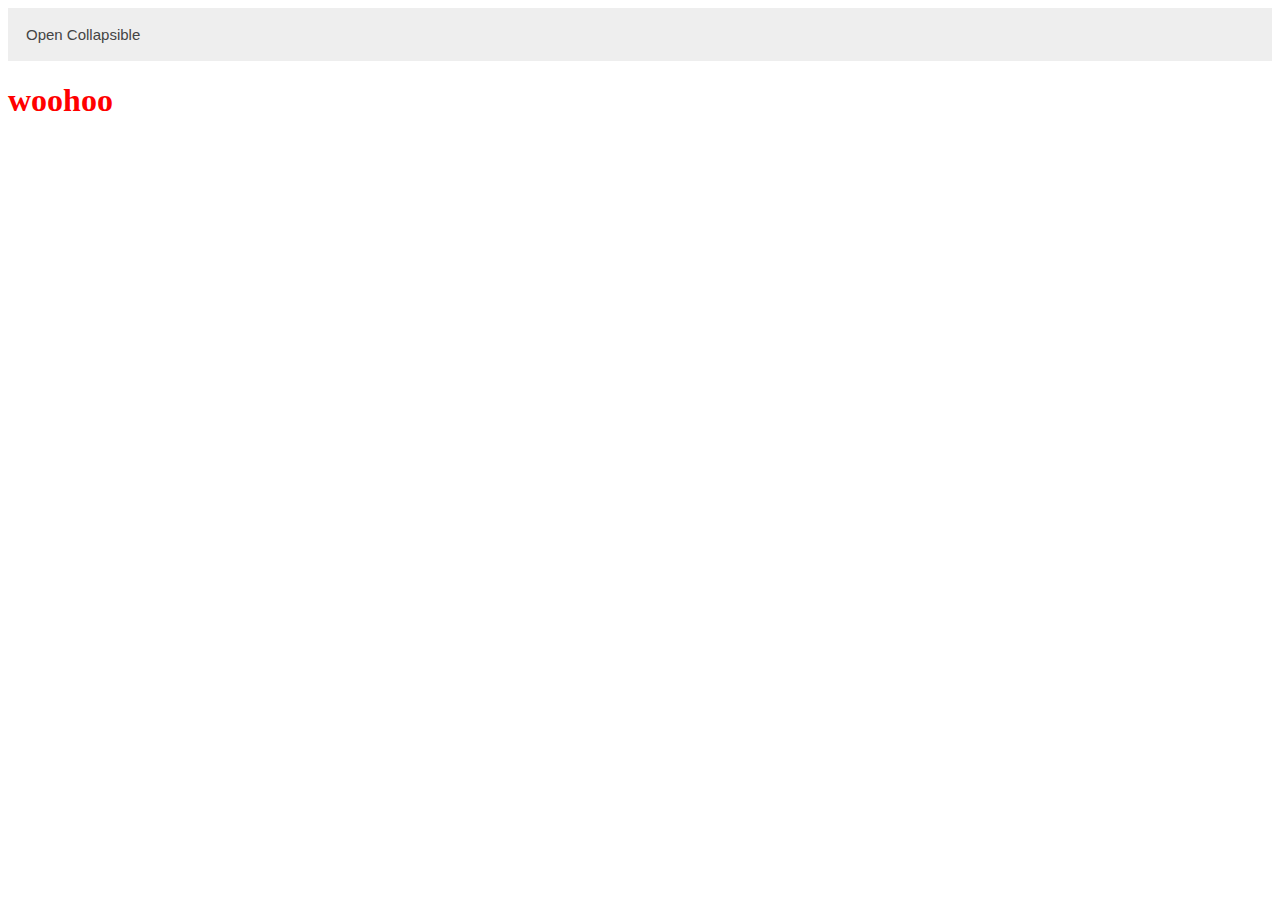
<file: test/test.html>
<!DOCTYPE html>
<html lang="en" dir="ltr">
  <head>
    <meta charset="utf-8">
    <title></title>
    <script src="test.js"></script>
    <link rel="stylesheet" href="test.css">
  </head>
  <body onload="initialize()">



    <button color = "red" type="button" class="collapsible">Open Collapsible</button>

    <h1 color="green">
      woohoo
    </h1>
<div class="content">
  <p>Lorem ipsum...</p>
</div>

  </body>
</html>
</file>
<file: test/test.css>
/* Style the button that is used to open and close the collapsible content */
.collapsible {
  background-color: #eee;
  color: #444;
  cursor: pointer;
  padding: 18px;
  width: 100%;
  border: none;
  text-align: left;
  outline: none;
  font-size: 15px;
}

/* Add a background color to the button if it is clicked on (add the .active class with JS), and when you move the mouse over it (hover) */
.active, .collapsible:hover {
  background-color: #ccc;
}

/* Style the collapsible content. Note: hidden by default */
.content {
  padding: 0 18px;
  display: none;
  overflow: hidden;
  background-color: #f1f1f1;
}

h1 {
   color: red;
   
}
</file>
